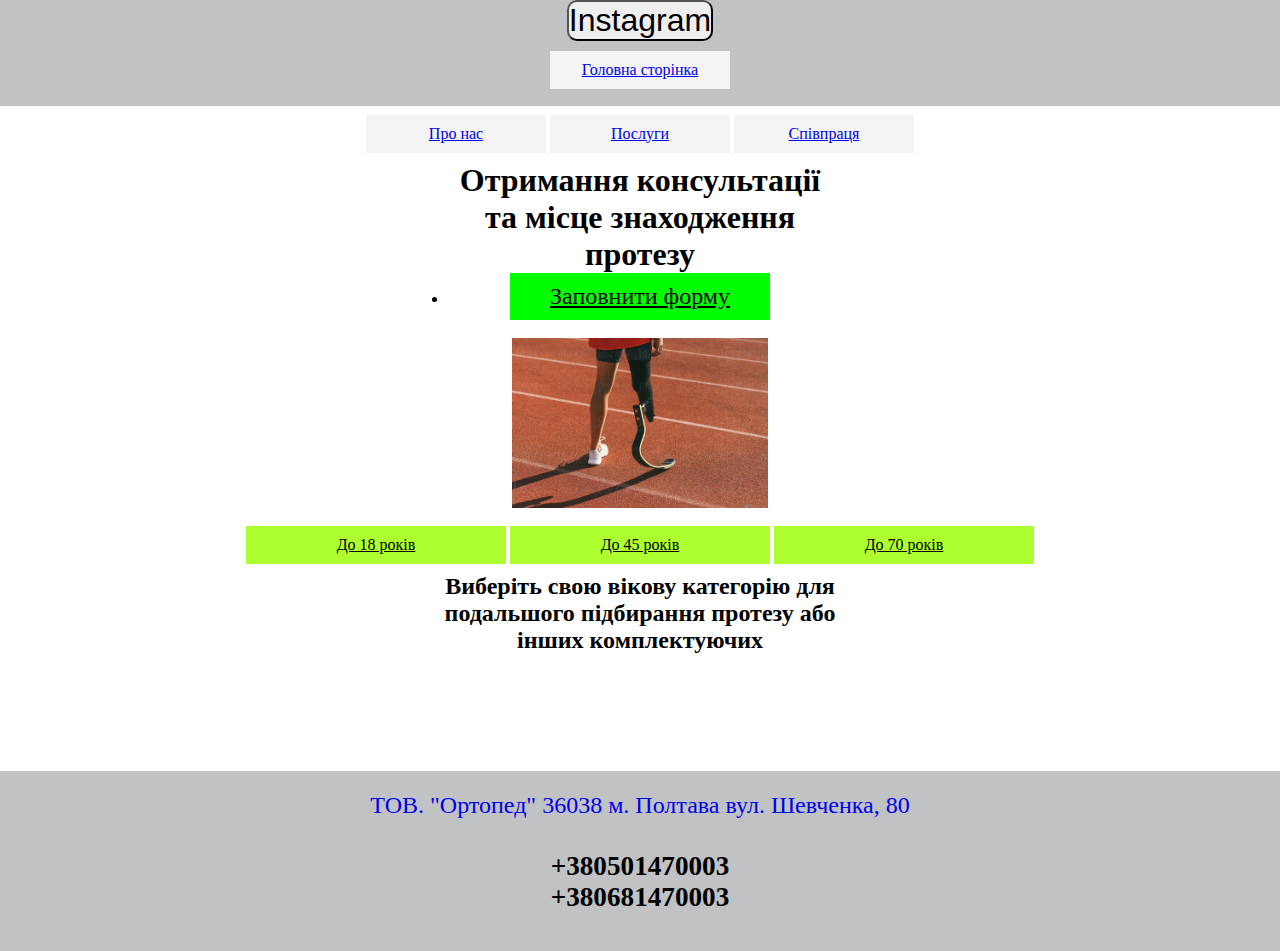
<file: index.html>
<!D0CTYPE html>
<html lang="en">

<head>
    <meta charset="UTF-8">
    <title>Протези</title>
    <link rel="stylesheet" type="text/css" href="style.css">
    <link rel="icon" href="iconka.ico" type="image/x-icon">
</head>

<body>


	


	<div class="main">


		<div class="logo-main1">


			
			<h1>  </h1>
			<form action="https://instagram.com/life.strenght?r=nametag" method="get" target="_blank">
					<button type="sumbit">Instagram</button>
			</form>
			<ul>
  	  			<li><a href = "index.html">Головна сторінка</a></li>
  	  			
  	  		</ul>


		</div>

		<div class = "text-main">
			<h1> </h1>
			<ul>
  	  			<li><a href = "pro_nas.html">Про нас</a></li>
  	  			<li><a href = "poslugi.html">Послуги</a></li>
  	  			<li><a href = "praci.html">Співпраця</a></li>
  	  		</ul>
		</div>

		<div class = "text-main2">
			<h1>Отримання консультації</h1>
			<h1>та місце знаходження протезу</h1>
			<ul>
  	  			<li><a href = "zap_form.html">Заповнити форму</a></li>
  	  		</ul>
		</div>
		<div class = "Photo1">
			<p><img src="1.jpg" alt="Письма мастера дзен"></p>
		</div>
		
		<div class = "Vibor">
			<ul>
  	  			<li><a href = "18r.html">До 18 років</a></li>
  	  			<li><a href = "45r.html">До 45 років</a></li>
  	  			<li><a href = "70r.html">До 70 років</a></li>
  	  		</ul>
			
		</div>
		<div class = "text3">
			<h1>Виберіть свою вікову категорію для подальшого підбирання протезу або інших комплектуючих</h1>
		</div>
		<div class = "niz">
			<ul>
  	  			<br><a href = "https://www.google.com/maps/place/ТОВ+«Ортопед»/@49.5888443,34.5357064,17z/data=!3m1!4b1!4m5!3m4!1s0x40d82f8036cd7c05:0x483ec2acd6bb4b8b!8m2!3d49.5888443!4d34.5379004" target="_blanc">ТОВ. "Ортопед" 36038 м. Полтава вул. Шевченка, 80</a>
  	  			<h1><br><br>  
					+380501470003<br> 
					+380681470003<br> 
				</h1>
  	  			
  	  		</ul>
		</div>
			


		

	</div>
	


</body>

</html>
</file>
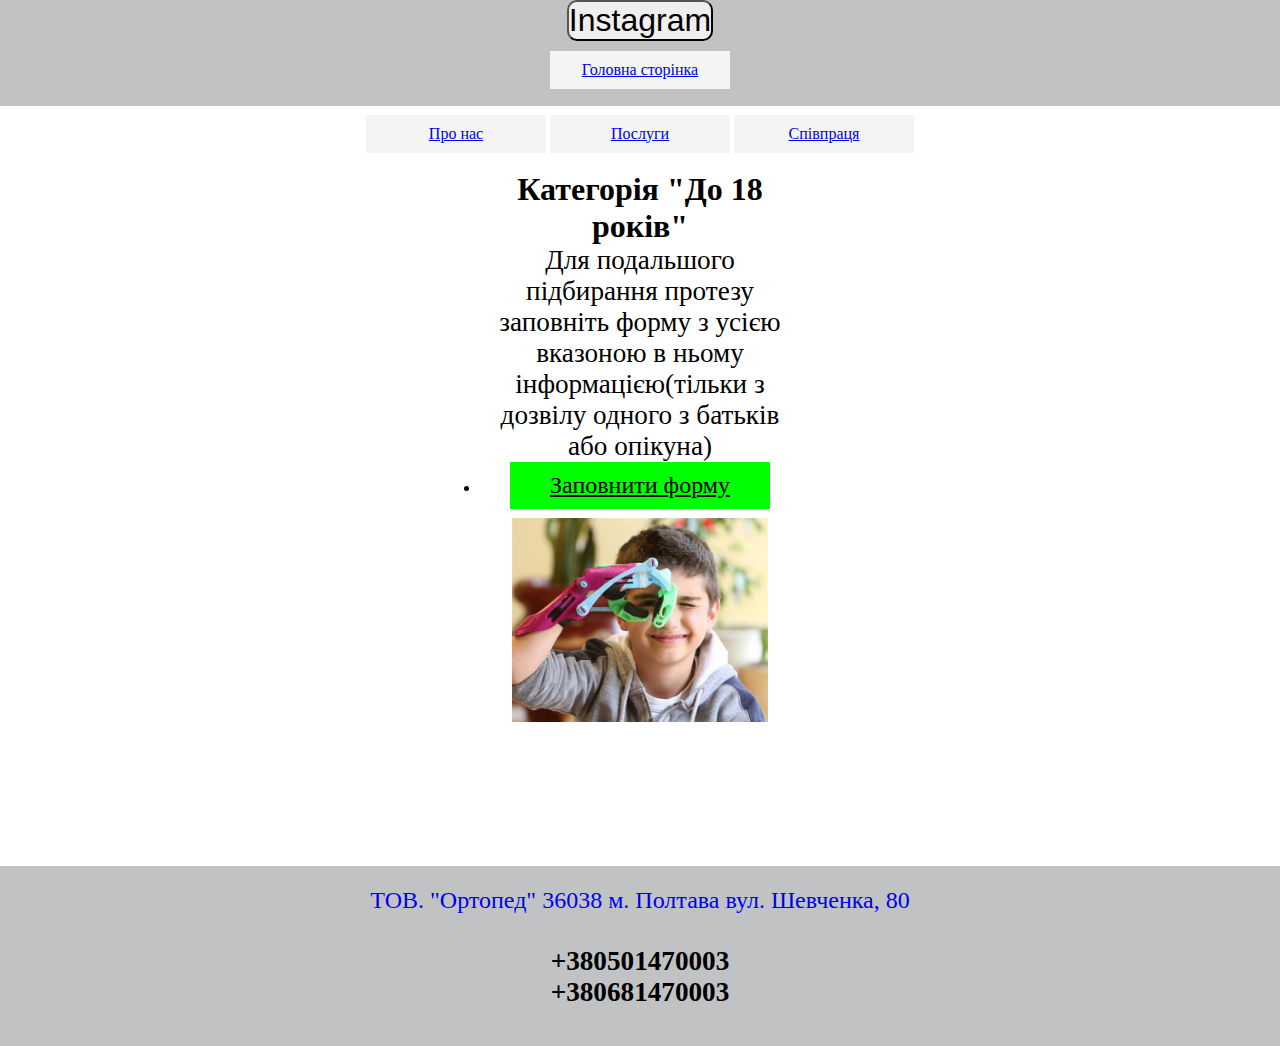
<file: 18r.html>
<!D0CTYPE html>
<html lang="en">

<head>
    <meta charset="UTF-8">
    <title>Протези</title>
    <link rel="stylesheet" type="text/css" href="18style.css">
    <link rel="icon" href="iconka.ico" type="image/x-icon">
</head>

<body>


	


	<div class="main">


		<div class="logo-main1">


			
			
			<form action="https://instagram.com/life.strenght?r=nametag" method="get" target="_blank">
					<button type="sumbit">Instagram</button>
			</form>
			<ul>
  	  			<li><a href = "index.html">Головна сторінка</a></li>
  	  			
  	  		</ul>


		</div>

		<div class = "text-main">
			<h1> </h1>
			<ul>
  	  			<li><a href = "pro_nas.html">Про нас</a></li>
  	  			<li><a href = "poslugi.html">Послуги</a></li>
  	  			<li><a href = "praci.html">Співпраця</a></li>
  	  		</ul>
		</div>

		<div class = "text-main2">
			<h1>Категорія "До 18 років"</h1>

			<h><br>Для подальшого підбирання протезу заповніть форму з усією вказоною в ньому інформацією(тільки з дозвілу одного з батьків або опікуна)</h>
			<ul>
  	  			<li><a href = "zap_form.html">Заповнити форму</a></li>
  	  		</ul>
			
			
		</div>

		<div class = "Photo1">


			<p><img src="3.jpg" alt="Письма мастера дзен"></p>
		</div>
		


		

		
		<div class = "niz">
			<ul>
  	  			<br><a href = "https://www.google.com/maps/place/ТОВ+«Ортопед»/@49.5888443,34.5357064,17z/data=!3m1!4b1!4m5!3m4!1s0x40d82f8036cd7c05:0x483ec2acd6bb4b8b!8m2!3d49.5888443!4d34.5379004" target="_blanc">ТОВ. "Ортопед" 36038 м. Полтава вул. Шевченка, 80</a>
  	  			<h1><br><br>  
					+380501470003<br> 
					+380681470003<br> 
				</h1>
  	  			
  	  		</ul>
		</div>
			


		

	</div>
	


</body>

</html>
</file>
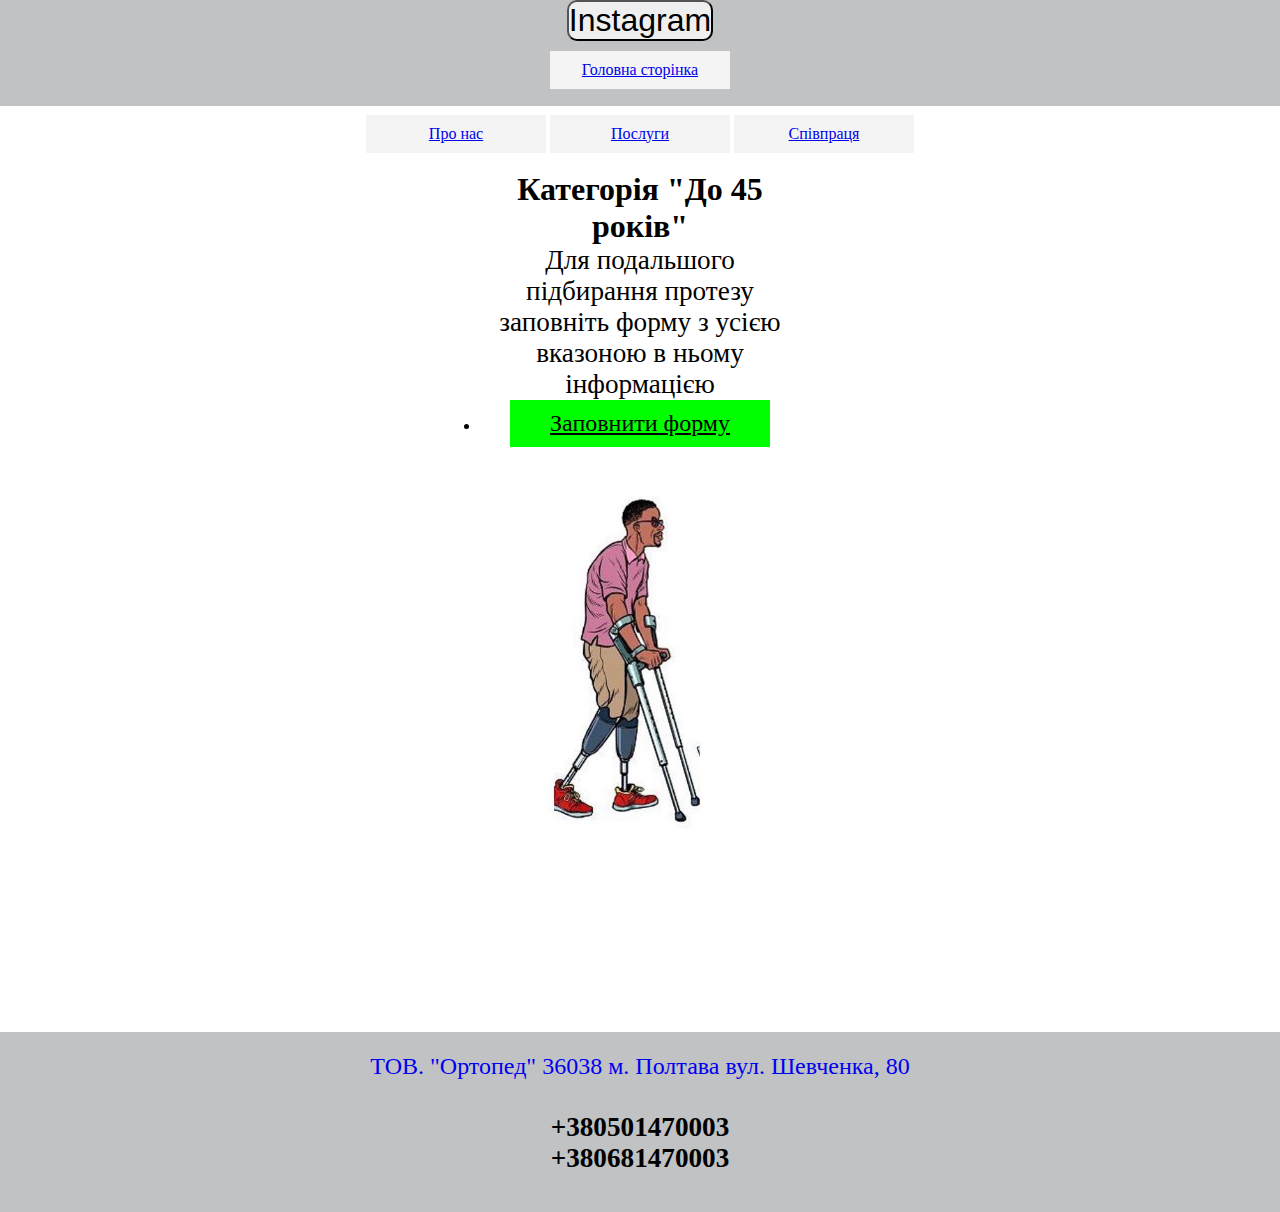
<file: 45r.html>
<!D0CTYPE html>
<html lang="en">

<head>
    <meta charset="UTF-8">
    <title>Протези</title>
    <link rel="stylesheet" type="text/css" href="45style.css">
    <link rel="icon" href="iconka.ico" type="image/x-icon">
</head>

<body>


	


	<div class="main">


		<div class="logo-main1">


			
			
			<form action="https://instagram.com/life.strenght?r=nametag" method="get" target="_blank">
					<button type="sumbit">Instagram</button>
			</form>
			<ul>
  	  			<li><a href = "index.html">Головна сторінка</a></li>
  	  			
  	  		</ul>


		</div>

		<div class = "text-main">
			<h1> </h1>
			<ul>
  	  			<li><a href = "pro_nas.html">Про нас</a></li>
  	  			<li><a href = "poslugi.html">Послуги</a></li>
  	  			<li><a href = "praci.html">Співпраця</a></li>
  	  		</ul>
		</div>

		<div class = "text-main2">
			<h1>Категорія "До 45 років"</h1>
			<h><br>Для подальшого підбирання протезу заповніть форму з усією вказоною в ньому інформацією</h>
			<ul>
  	  			<li><a href = "zap_form.html">Заповнити форму</a></li>
  	  		</ul>

			
			
			
		</div>

		<div class = "Photo1">


			<p><img src="chel.jpg" alt="Письма мастера дзен"></p>
			
		</div>
		
			


		

		
		<div class = "niz">
			<ul>
  	  			<br><a href = "https://www.google.com/maps/place/ТОВ+«Ортопед»/@49.5888443,34.5357064,17z/data=!3m1!4b1!4m5!3m4!1s0x40d82f8036cd7c05:0x483ec2acd6bb4b8b!8m2!3d49.5888443!4d34.5379004" target="_blanc">ТОВ. "Ортопед" 36038 м. Полтава вул. Шевченка, 80</a>
  	  			<h1><br><br>  
					+380501470003<br> 
					+380681470003<br> 
				</h1>
  	  			
  	  		</ul>
		</div>
			


		

	</div>
	


</body>

</html>
</file>
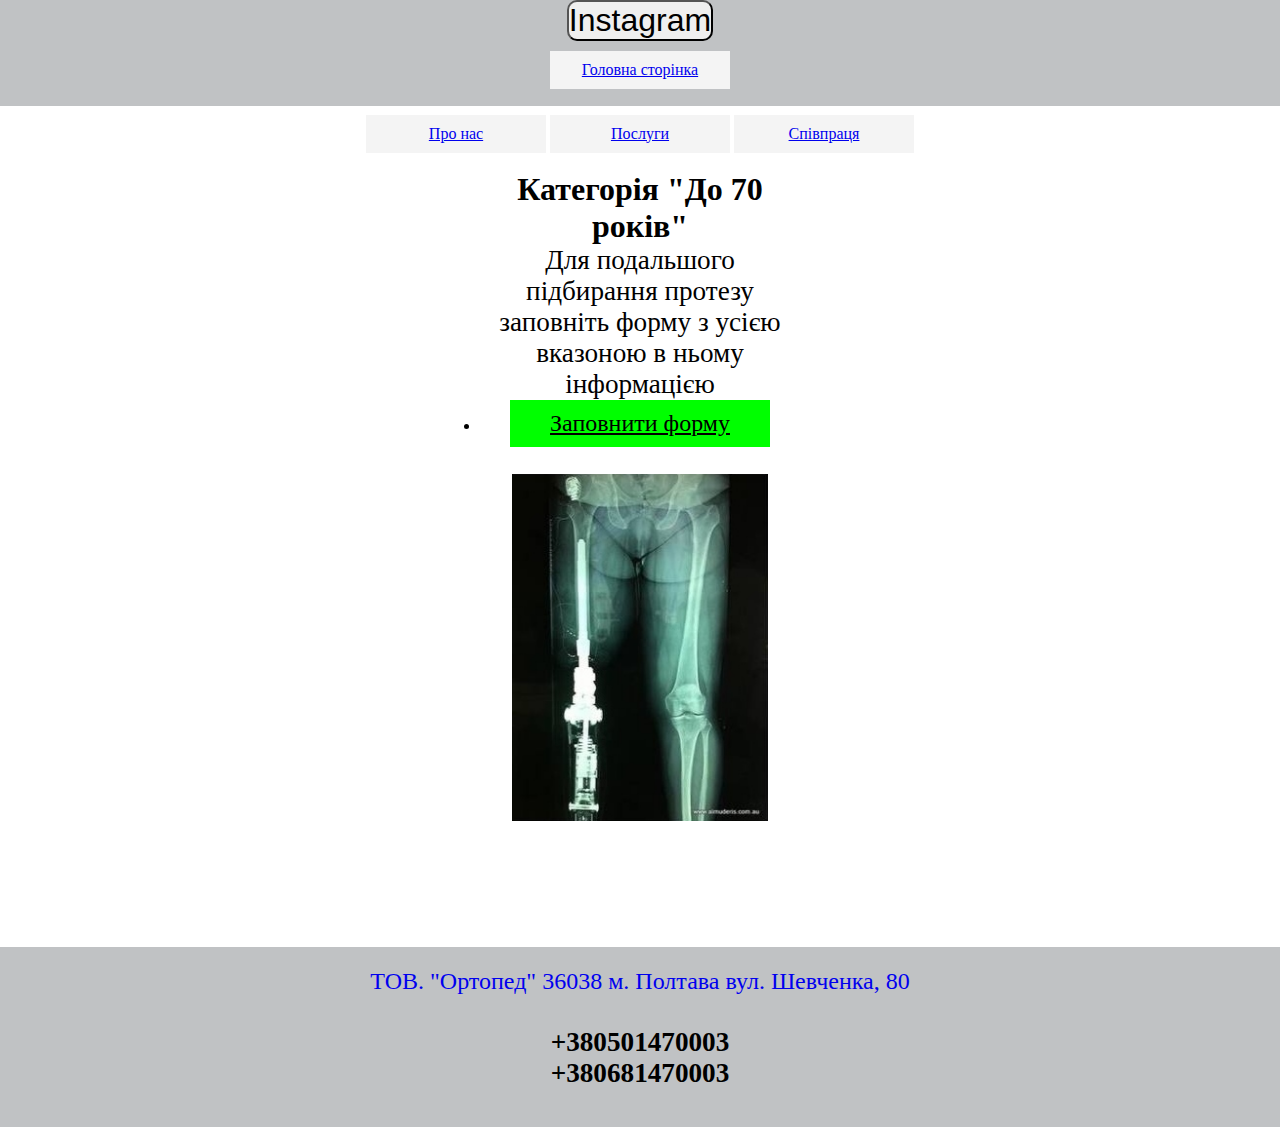
<file: 70r.html>
<!D0CTYPE html>
<html lang="en">

<head>
    <meta charset="UTF-8">
    <title>Протези</title>
    <link rel="stylesheet" type="text/css" href="70style.css">
    <link rel="icon" href="iconka.ico" type="image/x-icon">
</head>

<body>


	


	<div class="main">


		<div class="logo-main1">


			
			
			<form action="https://instagram.com/life.strenght?r=nametag" method="get" target="_blank">
					<button type="sumbit">Instagram</button>
			</form>
			<ul>
  	  			<li><a href = "index.html">Головна сторінка</a></li>
  	  			
  	  		</ul>


		</div>

		<div class = "text-main">
			<h1> </h1>
			<ul>
  	  			<li><a href = "pro_nas.html">Про нас</a></li>
  	  			<li><a href = "poslugi.html">Послуги</a></li>
  	  			<li><a href = "praci.html">Співпраця</a></li>
  	  		</ul>
		</div>

		<div class = "text-main2">
			<h1>Категорія "До 70 років"</h1>
			<h><br>Для подальшого підбирання протезу заповніть форму з усією вказоною в ньому інформацією</h>
			<ul>
  	  			<li><a href = "zap_form.html">Заповнити форму</a></li>
  	  		</ul>

			
			
			
		</div>

		<div class = "Photo1">


			<p><img src="skelet.jpg" alt="Письма мастера дзен"></p>
			
		</div>
		
			


		

		
		<div class = "niz">
			<ul>
  	  			<br><a href = "https://www.google.com/maps/place/ТОВ+«Ортопед»/@49.5888443,34.5357064,17z/data=!3m1!4b1!4m5!3m4!1s0x40d82f8036cd7c05:0x483ec2acd6bb4b8b!8m2!3d49.5888443!4d34.5379004" target="_blanc">ТОВ. "Ортопед" 36038 м. Полтава вул. Шевченка, 80</a>
  	  			<h1><br><br>  
					+380501470003<br> 
					+380681470003<br> 
				</h1>
  	  			
  	  		</ul>
		</div>
			


		

	</div>
	


</body>

</html>
</file>
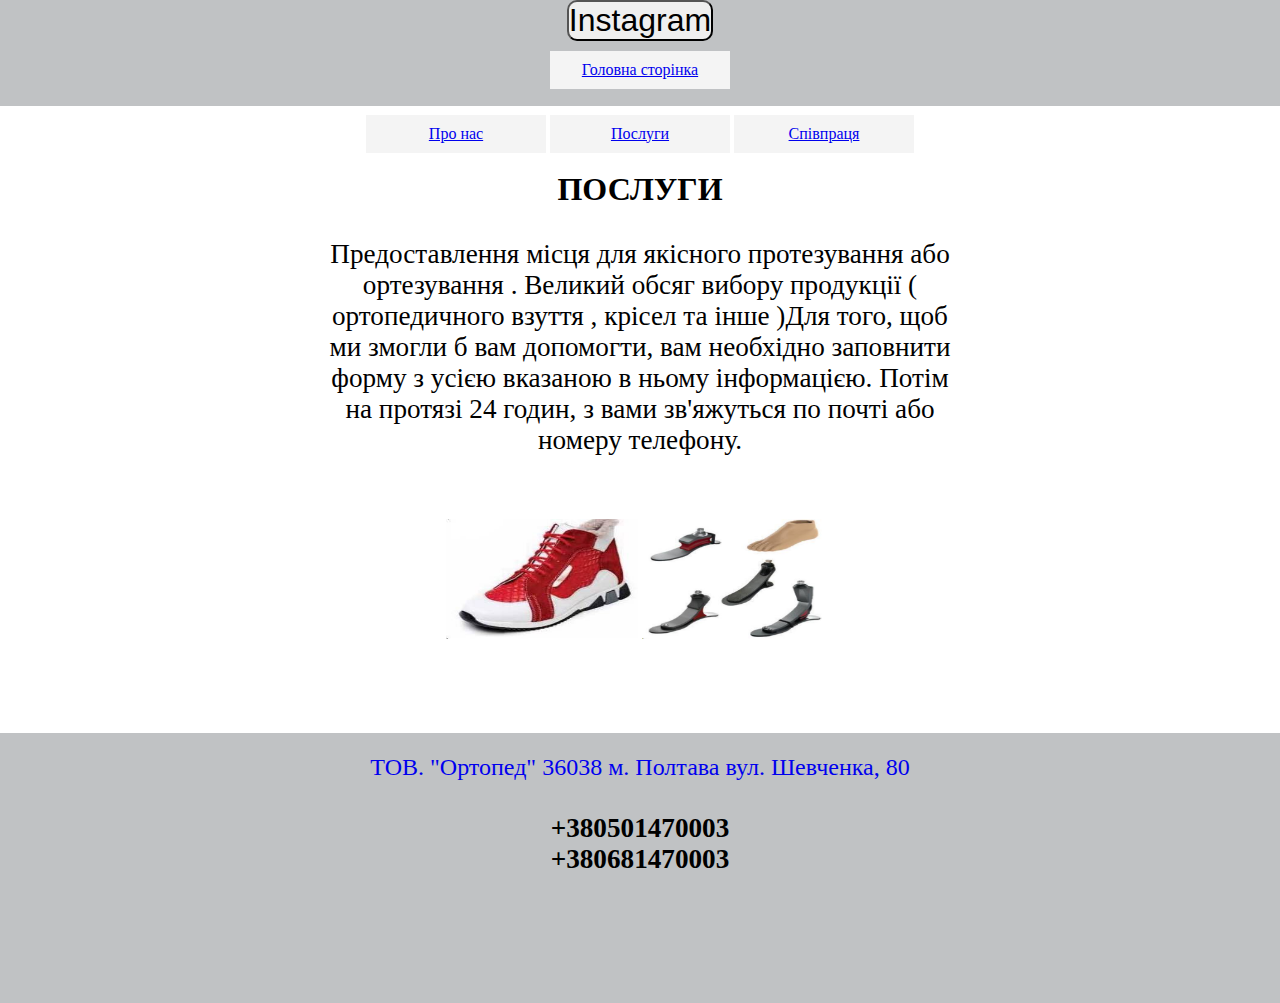
<file: poslugi.html>
<!D0CTYPE html>
<html lang="en">

<head>
    <meta charset="UTF-8">
    <title>Протези</title>
    <link rel="stylesheet" type="text/css" href="pos_lugi.css">
    <link rel="icon" href="iconka.ico" type="image/x-icon">
</head>

<body>


	


	<div class="main">


		<div class="logo-main1">


			
			
			<form action="https://instagram.com/life.strenght?r=nametag" method="get" target="_blank">
					<button type="sumbit">Instagram</button>
			</form>
			<ul>
  	  			<li><a href = "index.html">Головна сторінка</a></li>
  	  			
  	  		</ul>


		</div>

		<div class = "text-main">
			<h1> </h1>
			<ul>
  	  			<li><a href = "pro_nas.html">Про нас</a></li>
  	  			<li><a href = "poslugi.html">Послуги</a></li>
  	  			<li><a href = "praci.html">Співпраця</a></li>
  	  		</ul>
		</div>

		<div class = "text-main2">
			<h1>ПОСЛУГИ</h1>
			<h><br><br>
				Предоставлення місця для  якісного протезування або ортезування . Великий обсяг вибору продукції ( ортопедичного взуття , крісел та інше )Для того, щоб ми змогли б вам допомогти, вам необхідно заповнити форму з усією вказаною в ньому інформацією. Потім на протязі 24 годин, з вами зв'яжуться по почті або номеру телефону.
			</h>
			
		</div>
		<div class="Photo1">
			<p>
    			<img src="pos_lugi1.jpg" alt="Фотография 1" width="120" height="120">
    			<img src="pos_lugi2.jpg" alt="Фотография 2" width="120" height="120">
    			
    		
  			</p>
  		</div>
  		

		
		
			


		

		
		<div class = "niz">
			<ul>
  	  			<br><a href = "https://www.google.com/maps/place/ТОВ+«Ортопед»/@49.5888443,34.5357064,17z/data=!3m1!4b1!4m5!3m4!1s0x40d82f8036cd7c05:0x483ec2acd6bb4b8b!8m2!3d49.5888443!4d34.5379004" target="_blanc">ТОВ. "Ортопед" 36038 м. Полтава вул. Шевченка, 80</a>
  	  			<h1><br><br>  
					+380501470003<br> 
					+380681470003<br> 
				</h1>
  	  			
  	  		</ul>
		</div>
			


		

	</div>
	


</body>

</html>
</file>
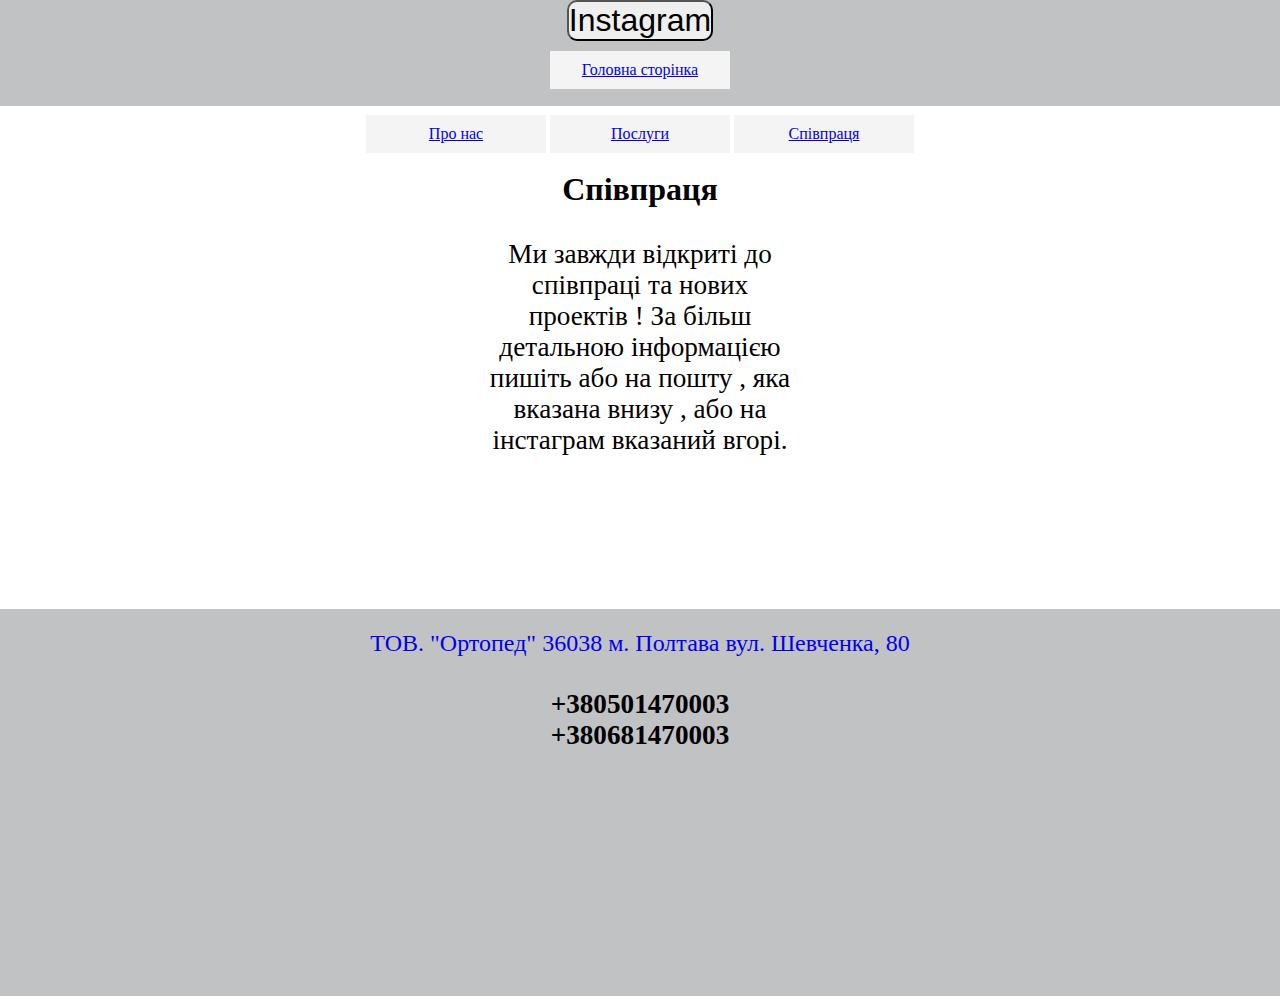
<file: praci.html>
<!D0CTYPE html>
<html lang="en">

<head>
    <meta charset="UTF-8">
    <title>Протези</title>
    <link rel="stylesheet" type="text/css" href="praci1.css">
    <link rel="icon" href="iconka.ico" type="image/x-icon">
</head>

<body>


	


	<div class="main">


		<div class="logo-main1">


			
			
			<form action="https://instagram.com/life.strenght?r=nametag" method="get" target="_blank">
					<button type="sumbit">Instagram</button>
			</form>
			<ul>
  	  			<li><a href = "index.html">Головна сторінка</a></li>
  	  			
  	  		</ul>


		</div>

		<div class = "text-main">
			<h1> </h1>
			<ul>
  	  			<li><a href = "pro_nas.html">Про нас</a></li>
  	  			<li><a href = "poslugi.html">Послуги</a></li>
  	  			<li><a href = "praci.html">Співпраця</a></li>
  	  		</ul>
		</div>

		<div class = "text-main2">
			<h1>Співпраця</h1>

			<h><br><br>Ми завжди  відкриті до співпраці та нових проектів ! За більш детальною інформацією пишіть або на пошту , яка вказана внизу , або на інстаграм вказаний вгорі.</h>
			
			
			
		</div>

		
		


		

		
		<div class = "niz">
			<ul>
  	  			<br><a href = "https://www.google.com/maps/place/ТОВ+«Ортопед»/@49.5888443,34.5357064,17z/data=!3m1!4b1!4m5!3m4!1s0x40d82f8036cd7c05:0x483ec2acd6bb4b8b!8m2!3d49.5888443!4d34.5379004" target="_blanc">ТОВ. "Ортопед" 36038 м. Полтава вул. Шевченка, 80</a>
  	  			<h1><br><br>  
					+380501470003<br> 
					+380681470003<br> 
				</h1>
  	  			
  	  		</ul>
		</div>
			


		

	</div>
	


</body>

</html>
</file>
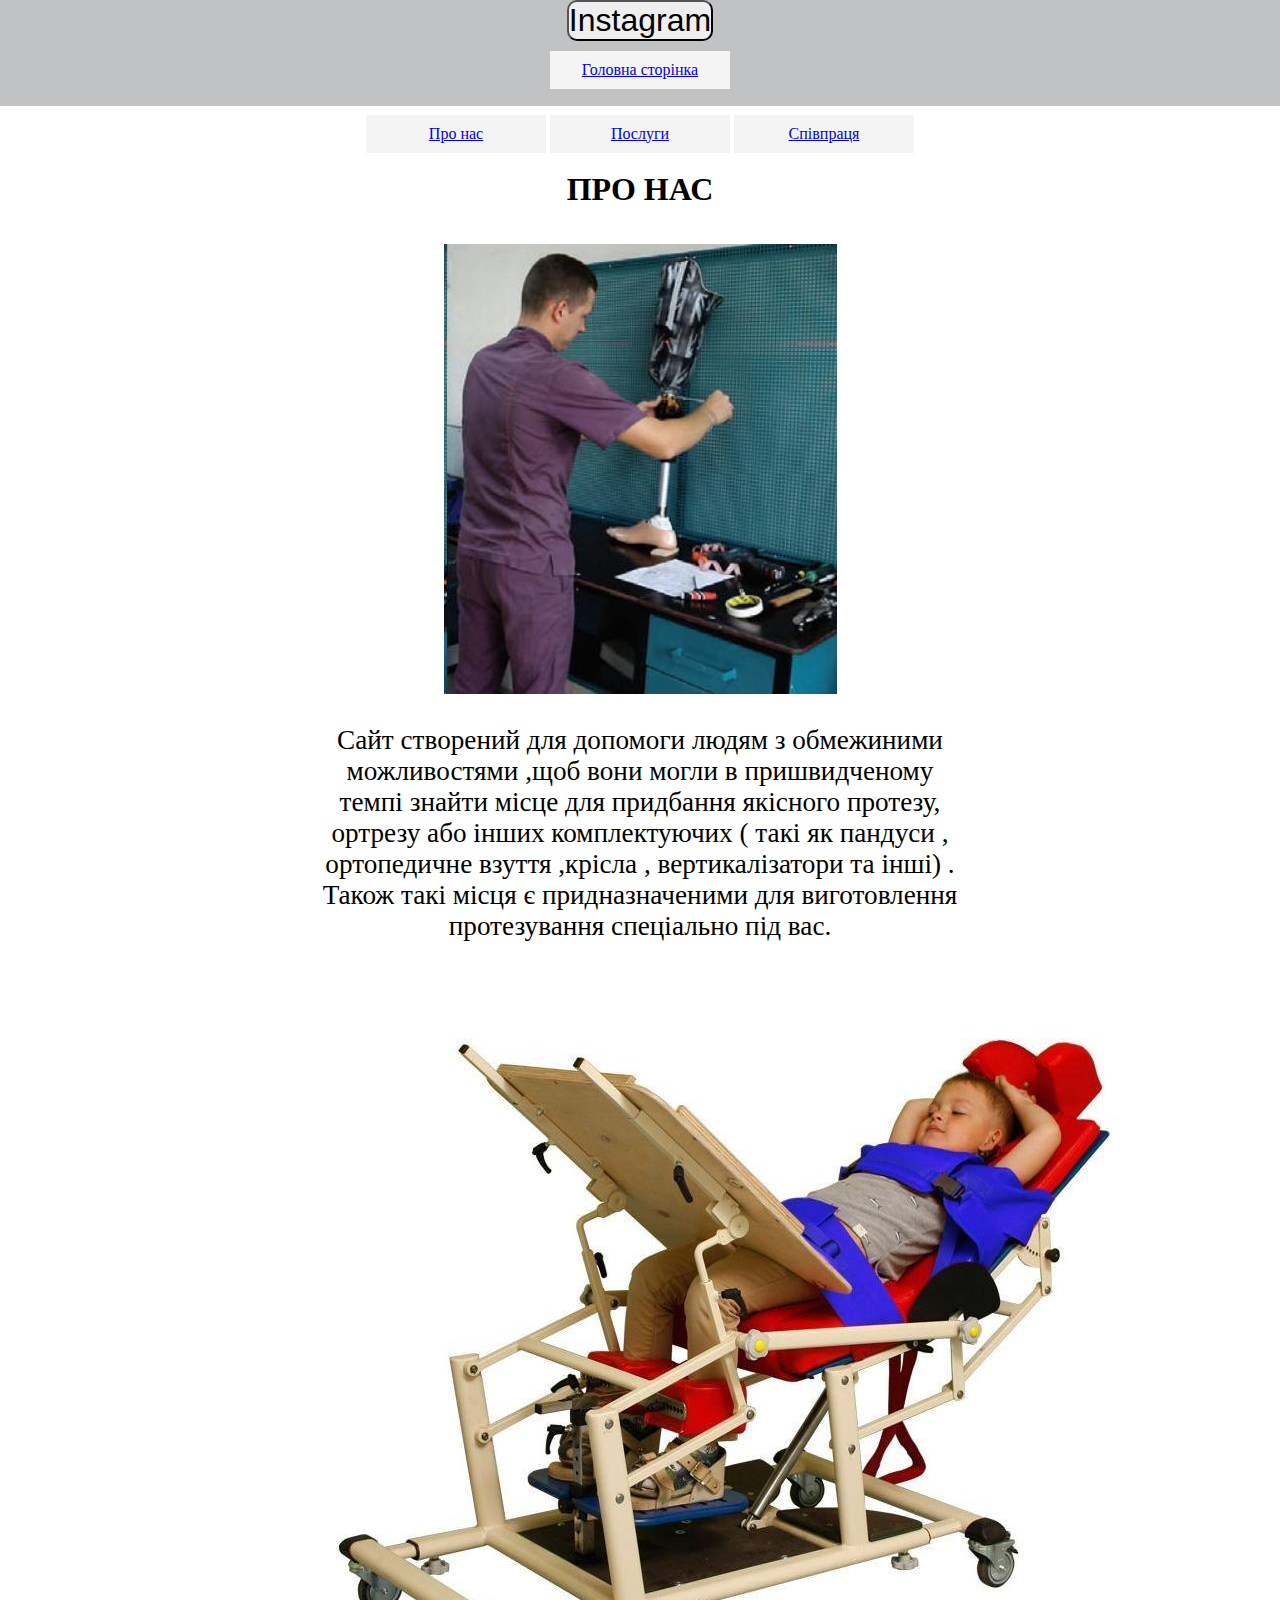
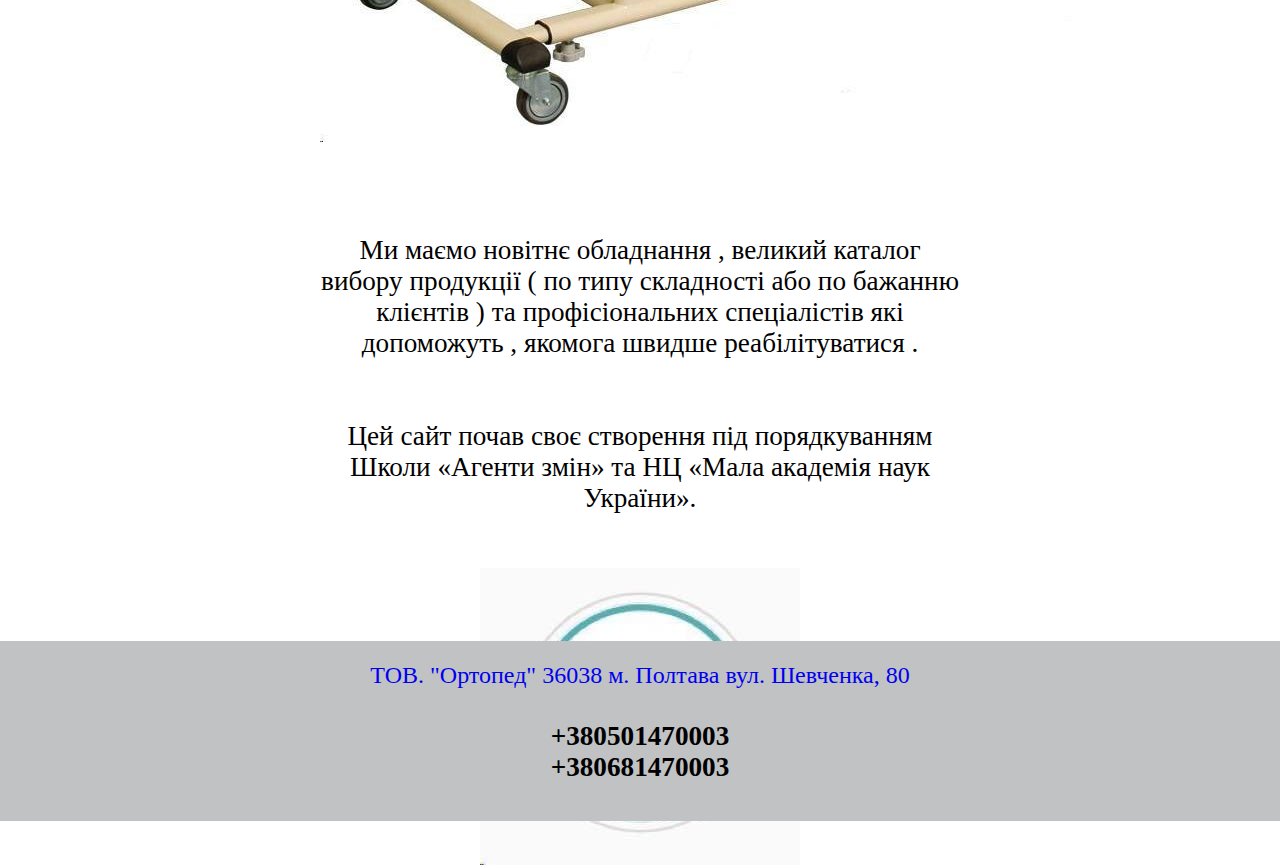
<file: pro_nas.html>
<!D0CTYPE html>
<html lang="en">

<head>
    <meta charset="UTF-8">
    <title>Протези</title>
    <link rel="stylesheet" type="text/css" href="pronas.css">
    <link rel="icon" href="iconka.ico" type="image/x-icon">
</head>

<body>


	


	<div class="main">


		<div class="logo-main1">


			
			
			<form action="https://instagram.com/life.strenght?r=nametag" method="get" target="_blank">
					<button type="sumbit">Instagram</button>
			</form>
			<ul>
  	  			<li><a href = "index.html">Головна сторінка</a></li>
  	  			
  	  		</ul>


		</div>

		<div class = "text-main">
			<h1> </h1>
			<ul>
  	  			<li><a href = "pro_nas.html">Про нас</a></li>
  	  			<li><a href = "poslugi.html">Послуги</a></li>
  	  			<li><a href = "praci.html">Співпраця</a></li>
  	  		</ul>
		</div>

		<div class = "text-main2-0">
			<h1>ПРО НАС</h1>
			<p><br><br><img src="pro_nas1.jpg" alt="Письма мастера дзен"></p>
		
			<h><br>
				Сайт створений для допомоги людям з обмежиними можливостями ,щоб вони могли  в пришвидченому темпі знайти місце для придбання якісного протезу, ортрезу або інших комплектуючих ( такі як пандуси , ортопедичне взуття ,крісла , вертикалізатори та інші)  . Також такі місця є придназначеними для виготовлення протезування спеціально під вас. </h>
			<p><img src="pro_nas2.jpg" alt="Письма мастера дзен"></p>
		
			<h><br>
				<br>
				<br>
				Ми маємо новітнє обладнання , великий каталог вибору продукції ( по типу складності або по бажанню клієнтів ) та профісіональних спеціалістів  які допоможуть , якомога швидше реабілітуватися . </h>
			
		
		
			<h><br>
				<br>
				<br>

				Цей сайт почав своє створення під порядкуванням Школи «Агенти змін» та НЦ «Мала академія наук України».</h>
			<p><br><br><br><img src="pro_nas3.jpg" alt="Письма мастера дзен"></p>
		</div>
	
		</div>

		
		
			


		

		
		<div class = "niz">
			<ul>
  	  			<br><a href = "https://www.google.com/maps/place/ТОВ+«Ортопед»/@49.5888443,34.5357064,17z/data=!3m1!4b1!4m5!3m4!1s0x40d82f8036cd7c05:0x483ec2acd6bb4b8b!8m2!3d49.5888443!4d34.5379004" target="_blanc">ТОВ. "Ортопед" 36038 м. Полтава вул. Шевченка, 80</a>
  	  			<h1><br><br>  
					+380501470003<br> 
					+380681470003<br> 
				</h1>
  	  			
  	  		</ul>
		</div>
			


		

	</div>
	


</body>

</html>
</file>
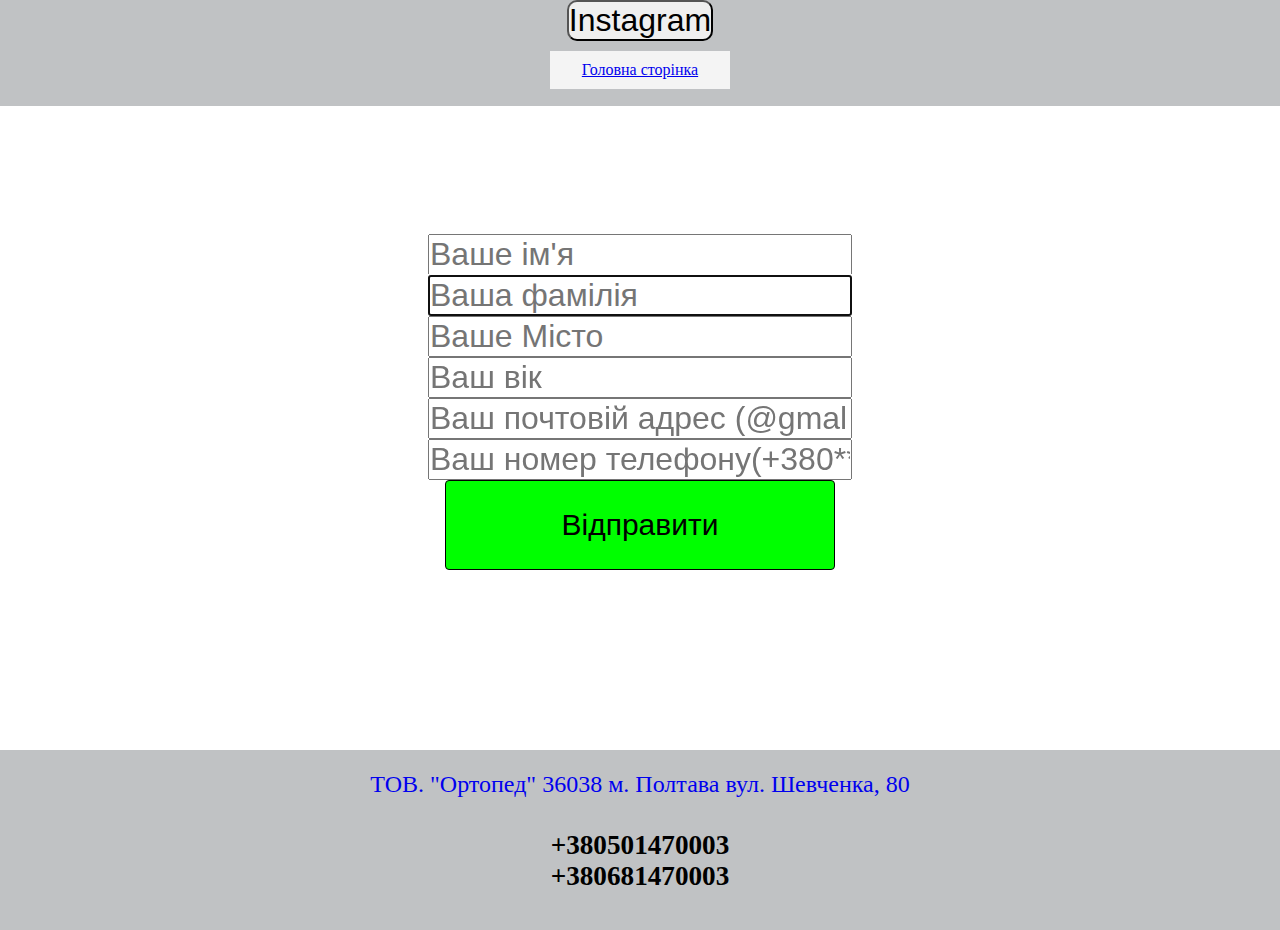
<file: zap_form.html>
<!DOCTYPE html>
<html lang="en">
<head>
	<meta charset="UTF-8">
	<title>Протези</title>
	<link rel="stylesheet" type="text/css" href="zapstyle.css">
    <link rel="icon" href="iconka.ico" type="image/x-icon">
</head>
<body>
	<div class = "main">
		<div class="logo-main1">


			
			
			<form action="https://instagram.com/life.strenght?r=nametag" method="get" target="_blank">
					<button type="sumbit">Instagram</button>
			</form>
			<ul>
  	  			<li><a href = "index.html">Головна сторінка</a></li>
  	  			
  	  		</ul>


		</div>
		<div class = "form">

			<form>

				<!-- Hidden Required Fields -->
				<input type="hidden" name="project_name" value="Site Name">
				<input type="hidden" name="admin_email" value="proteziotpravka@gmail.com">
				<input type="hidden" name="form_subject" value="Form Subject">
				<!-- END Hidden Required Fields -->

				<input type="text" name="Ім'я" placeholder="Ваше ім'я" required><br>
				<input name="Фамілія" type="text" placeholder="Ваша фамілія" required autofocus><br>
				<input name="Город" type="text" placeholder="Ваше Місто" required autofocus><br>
				<input name="Вік" type="text" placeholder="Ваш вік" required autofocus><br>
				<input type="text" name="E-mail" placeholder="Ваш почтовій адрес (@gmal.com)" required><br>
				<input type="text" name="Телефон" placeholder="Ваш номер телефону(+380*********)" required><br>
				<button>Відправити</button>

			</form>
			
			<script src="https://code.jquery.com/jquery-1.11.3.min.js"></script>
			<script src="script.js"></script>
		</div>
		<div class = "niz">
			<ul>
  	  			<br><a href = "https://www.google.com/maps/place/ТОВ+«Ортопед»/@49.5888443,34.5357064,17z/data=!3m1!4b1!4m5!3m4!1s0x40d82f8036cd7c05:0x483ec2acd6bb4b8b!8m2!3d49.5888443!4d34.5379004" target="_blanc">ТОВ. "Ортопед" 36038 м. Полтава вул. Шевченка, 80</a>
  	  			<h1><br><br>  
					+380501470003<br> 
					+380681470003<br> 
				</h1>
  	  			
  	  		</ul>
		</div>
	</div>

</body>
</html>
</file>
<file: style.css>
*{
	max-width: 2000px;
	margin: 0 auto;
	
	padding: 0;
	top: 0;
	left: 0;
}
.main{
	max-width: 2000px;
	margin: 0 auto;
	text-align: center;
	width: 100%;
	height: 100vh;
	background-color: #FFFFFF; 
}
.zal_logo{
	border:10px;
	position: relative;

	
	max-width: 100%;
	max-height: 100%;
	margin: 0 auto;
	text-align: center;
	width: 100%;
	height: 12vh;
	background-color: #C0C2C4; 
}


 


.logo-main1{
	display: inline;
	
	position: relative;
	

	top:-0%;
	padding-bottom: 2%;

	
	
	text-align: center;
}
.logo-main1 h1{
	

	
	
	font-size: 2rem;
	text-align: center;
}


.logo-main1{
	background-color: #C0C2C4;
	
	position: relative;
	display: block;
	border:10px;
	height: 5em;

	

	
	text-align: center;

}
.logo-main1 form{
	text-align: center;
	
	
}
.logo-main1 button{
	
	font-size: 2rem;
	border-radius: 10px;
}



.logo-main1 ul{
	margin:10px;
}
.logo-main1 li{
	
	display: inline;

}
.logo-main1 a{
	

	display: inline-block;
	width: 10em;
	padding: 10px;
	background-color: #f4f4f4;
	border: 5px;
	text-align: center;
	
}









.text-main{
	position: relative;
	border:10px;
	
	top:1%;

	left:0%;

}
.text-main li{
	display: inline;

}
.text-main a{
	

	display: inline-block;
	width: 10em;
	padding: 10px;
	background-color: #f4f4f4;
	border: 5px;
	text-align: center;
	
}
.Photo1 {




	position: relative;
	text-align: center;
	top:4%;
	border:10px;
	
	

}
.Photo1 img{
	
	min-width: 15%;
	max-width: 20%; 

	

}



.text-main2 h1{
	display: inline;
	
}


.text-main2{
	border:10px;
	
	
	position: relative;
	margin: 0 auto;
	

	top:2%;

	

	display: inline-block;
	width: 24em;
	


	border: : 1px dashed #333;
	text-align: center;

}


.text-main2 a{

	display: inline-block;
	width: 10em;
	
	padding: 10px;
	font-size: 1.5em;
	background-color: #00ff00;

	color: #000000;
	border: 5px;

	
}



.Vibor {
	border:10px;
	position: relative;
	text-align: center;


	
	

	top:6%;

}
.Vibor li{
	display: inline;

}
.Vibor a{
	position: relative;

	

	display: inline-block;
	width: 15em;
	padding: 10px;
	background-color: #ADFF2F;
	color: #000000;
	border: 5px 
	text-align: center;
}
.text3{
	border:10px;
	position: relative;
	top: 7%;
	
	width: 35%;
}
.text3 h1{
	font-size: 1.5em;
	text-align: center;
}




.niz{
	border:10px;
	max-width: 2000px;
	margin: 0 auto;
	position: relative;
	top: 20%;
	width: 100%;
	height: 20vh;
	background-color: #C0C2C4; 
}
.niz h1{
	display: inline;	
}
.niz h1{
	font-size: 1.7em;
	text-align: center;

}
.niz a{
	font-size: 1.5em;
	text-decoration: none

}
/*--------------------------------------------------------------------
*/
</file>
<file: 18style.css>
*{
	max-width: 2000px;
	margin: 0 auto;
	
	padding: 0;
	top: 0;
	left: 0;
}
.main{
	max-width: 2000px;
	margin: 0 auto;
	text-align: center;
	width: 100%;
	height: 100vh;
	background-color: #FFFFFF; 
}
.zal_logo{

	border:10px;
	position: relative;

	
	max-width: 100%;
	max-height: 100%;
	margin: 0 auto;
	text-align: center;
	width: 100%;
	height: 12vh;
	background-color: #C0C2C4; 
}


 


.logo-main1{
	display: inline;
	
	position: relative;
	

	top:-0%;
	padding-bottom: 2%;

	
	
	text-align: center;
}
.logo-main1 h1{
	

	
	
	font-size: 2rem;
	text-align: center;
}


.logo-main1{
	background-color: #C0C2C4;
	
	position: relative;
	display: block;
	border:10px;
	height: 5em;

	

	
	text-align: center;

}
.logo-main1 form{
	text-align: center;
	
	
}
.logo-main1 button{
	
	font-size: 2rem;
	border-radius: 10px;
}



.logo-main1 ul{
	margin:10px;
}
.logo-main1 li{
	
	display: inline;

}
.logo-main1 a{
	

	display: inline-block;
	width: 10em;
	padding: 10px;
	background-color: #f4f4f4;
	border: 5px;
	text-align: center;
	
}


.text-main{
	position: relative;
	border:10px;
	
	top:1%;

	left:0%;

}
.text-main li{
	display: inline;
}
.text-main a{
	

	display: inline-block;
	width: 10em;
	padding: 10px;
	background-color: #f4f4f4;
	border: 5px;
	text-align: center;
}

.Photo1 {
	z-index: 1;

	 
	border:10px;





	position: relative;
	text-align: center;
	
	top:4%;
	
	
	

}
.Photo1 img{
	
	min-width: 15%;
	max-width: 20%; 

	

}



.text-main2 h1{
	display: inline;
	
}


.text-main2{
	border:10px;
	
	
	position: relative;
	margin: 0 auto;
	top:3%;
	

	

	

	display: inline-block;
	max-width: 25%;
	


	border: : 1px dashed #333;
	text-align: center;

}
.text-main2 h{
	font-size: 1.7em;
}

.text-main2 a{

	display: inline-block;
	width: 10em;
	
	padding: 10px;
	font-size: 1.5em;
	background-color: #00ff00;

	color: #000000;
	border: 5px;

	
}







.niz{
	border:10px;
	max-width: 2000px;
	margin: 0 auto;
	position: relative;
	top: 20%;
	width: 100%;
	height: 20vh;
	background-color: #C0C2C4; 
}
.niz h1{
	display: inline;	
}
.niz h1{
	font-size: 1.7em;
	text-align: center;

}
.niz a{
	font-size: 1.5em;
	text-decoration: none

}
/*--------------------------------------------------------------------
*/
</file>
<file: 45style.css>
*{
	max-width: 2000px;
	margin: 0 auto;
	
	padding: 0;
	top: 0;
	left: 0;
}
.main{
	max-width: 2000px;
	margin: 0 auto;
	text-align: center;
	width: 100%;
	height: 100vh;
	background-color: #FFFFFF; 
}
.zal_logo{

	border:10px;
	position: relative;

	
	max-width: 100%;
	max-height: 100%;
	margin: 0 auto;
	text-align: center;
	width: 100%;
	height: 12vh;
	background-color: #C0C2C4; 
}


 


.logo-main1{
	display: inline;
	
	position: relative;
	

	top:-0%;
	padding-bottom: 2%;

	
	
	text-align: center;
}
.logo-main1 h1{
	

	
	
	font-size: 2rem;
	text-align: center;
}


.logo-main1{
	background-color: #C0C2C4;
	
	position: relative;
	display: block;
	border:10px;
	height: 5em;

	

	
	text-align: center;

}
.logo-main1 form{
	text-align: center;
	
	
}
.logo-main1 button{
	
	font-size: 2rem;
	border-radius: 10px;
}



.logo-main1 ul{
	margin:10px;
}
.logo-main1 li{
	
	display: inline;

}
.logo-main1 a{
	

	display: inline-block;
	width: 10em;
	padding: 10px;
	background-color: #f4f4f4;
	border: 5px;
	text-align: center;
	
}


.text-main{
	position: relative;
	border:10px;
	
	top:1%;

	left:0%;

}
.text-main li{
	display: inline;
}
.text-main a{
	

	display: inline-block;
	width: 10em;
	padding: 10px;
	background-color: #f4f4f4;
	border: 5px;
	text-align: center;
}

.Photo1 {
	z-index: 1;

	 
	border:10px;





	position: relative;
	text-align: center;
	
	top:4%;
	
	
	

}
.Photo1 img{
	
	min-width: 15%;
	max-width: 20%; 

	

}



.text-main2 h1{
	display: inline;
	
}


.text-main2{
	border:10px;
	
	
	position: relative;
	margin: 0 auto;
	top:3%;
	

	

	

	display: inline-block;
	max-width: 25%;
	


	border: : 1px dashed #333;
	text-align: center;

}
.text-main2 h{
	font-size: 1.7em;
}

.text-main2 a{

	display: inline-block;
	width: 10em;
	
	padding: 10px;
	font-size: 1.5em;
	background-color: #00ff00;

	color: #000000;
	border: 5px;

	
}






.niz{
	border:10px;
	max-width: 2000px;
	margin: 0 auto;
	position: relative;
	top: 20%;
	width: 100%;
	height: 20vh;
	background-color: #C0C2C4; 
}
.niz h1{
	display: inline;	
}
.niz h1{
	font-size: 1.7em;
	text-align: center;

}
.niz a{
	font-size: 1.5em;
	text-decoration: none

}
/*--------------------------------------------------------------------
*/
</file>
<file: 70style.css>
*{
	max-width: 2000px;
	margin: 0 auto;
	
	padding: 0;
	top: 0;
	left: 0;
}
.main{
	max-width: 2000px;
	margin: 0 auto;
	text-align: center;
	width: 100%;
	height: 100vh;
	background-color: #FFFFFF; 
}
.zal_logo{

	border:10px;
	position: relative;

	
	max-width: 100%;
	max-height: 100%;
	margin: 0 auto;
	text-align: center;
	width: 100%;
	height: 12vh;
	background-color: #C0C2C4; 
}


 


.logo-main1{
	display: inline;
	
	position: relative;
	

	top:-0%;
	padding-bottom: 2%;

	
	
	text-align: center;
}
.logo-main1 h1{
	

	
	
	font-size: 2rem;
	text-align: center;
}


.logo-main1{
	background-color: #C0C2C4;
	
	position: relative;
	display: block;
	border:10px;
	height: 5em;

	

	
	text-align: center;

}
.logo-main1 form{
	text-align: center;
	
	
}
.logo-main1 button{
	
	font-size: 2rem;
	border-radius: 10px;
}



.logo-main1 ul{
	margin:10px;
}
.logo-main1 li{
	
	display: inline;

}
.logo-main1 a{
	

	display: inline-block;
	width: 10em;
	padding: 10px;
	background-color: #f4f4f4;
	border: 5px;
	text-align: center;
	
}


.text-main{
	position: relative;
	border:10px;
	
	top:1%;

	left:0%;

}
.text-main li{
	display: inline;
}
.text-main a{
	

	display: inline-block;
	width: 10em;
	padding: 10px;
	background-color: #f4f4f4;
	border: 5px;
	text-align: center;
}

.Photo1 {
	z-index: 1;

	 
	border:10px;





	position: relative;
	text-align: center;
	
	top:6%;
	
	
	

}
.Photo1 img{
	
	min-width: 15%;
	max-width: 20%; 

	

}



.text-main2 h1{
	display: inline;
	
}


.text-main2{
	border:10px;
	
	
	position: relative;
	margin: 0 auto;
	top:3%;
	

	

	

	display: inline-block;
	max-width: 25%;
	


	border: : 1px dashed #333;
	text-align: center;

}
.text-main2 h{
	font-size: 1.7em;
}

.text-main2 a{

	display: inline-block;
	width: 10em;
	
	padding: 10px;
	font-size: 1.5em;
	background-color: #00ff00;

	color: #000000;
	border: 5px;

	
}






.niz{
	border:10px;
	max-width: 2000px;
	margin: 0 auto;
	position: relative;
	top: 20%;
	width: 100%;
	height: 20vh;
	background-color: #C0C2C4; 
}
.niz h1{
	display: inline;	
}
.niz h1{
	font-size: 1.7em;
	text-align: center;

}
.niz a{
	font-size: 1.5em;
	text-decoration: none

}
/*--------------------------------------------------------------------
*/
</file>
<file: pos_lugi.css>
*{
	max-width: 2000px;
	margin: 0 auto;
	
	padding: 0;
	top: 0;
	left: 0;
}
.main{
	max-width: 2000px;
	margin: 0 auto;
	text-align: center;
	width: 100%;
	height: 100vh;
	background-color: #FFFFFF; 
}
.zal_logo{

	border:10px;
	position: relative;

	
	max-width: 100%;
	max-height: 100%;
	margin: 0 auto;
	text-align: center;
	width: 100%;
	height: 12vh;
	background-color: #C0C2C4; 
}


 


.logo-main1{
	display: inline;
	
	position: relative;
	

	top:-0%;
	padding-bottom: 2%;

	
	
	text-align: center;
}
.logo-main1 h1{
	

	
	
	font-size: 2rem;
	text-align: center;
}


.logo-main1{
	background-color: #C0C2C4;
	
	position: relative;
	display: block;
	border:10px;
	height: 5em;

	

	
	text-align: center;

}
.logo-main1 form{
	text-align: center;
	
	
}
.logo-main1 button{
	
	font-size: 2rem;
	border-radius: 10px;
}



.logo-main1 ul{
	margin:10px;
}
.logo-main1 li{
	
	display: inline;

}
.logo-main1 a{
	

	display: inline-block;
	width: 10em;
	padding: 10px;
	background-color: #f4f4f4;
	border: 5px;
	text-align: center;
	
}


.text-main{
	position: relative;
	border:10px;
	
	top:1%;

	left:0%;

}
.text-main li{
	display: inline;
}
.text-main a{
	

	display: inline-block;
	width: 10em;
	padding: 10px;
	background-color: #f4f4f4;
	border: 5px;
	text-align: center;
}

.Photo1 {
	z-index: 1;

	 
	border:10px;





	position: relative;
	text-align: center;
	
	top:6%;
	
	
	

}
.Photo1 img{
	
	min-width: 15%;
	max-width: 20%; 

	

}



.text-main2 h1{
	display: inline;
	
}


.text-main2{
	border:10px;
	
	
	position: relative;
	margin: 0 auto;
	top:3%;
	

	

	

	display: inline-block;
	max-width: 50%;
	


	border: : 1px dashed #333;
	text-align: center;

}
.text-main2 h{
	font-size: 1.7em;
}

.text-main2 a{

	display: inline-block;
	width: 10em;
	
	padding: 10px;
	font-size: 1.5em;
	background-color: #00ff00;

	color: #000000;
	border: 5px;

	
}





.Photo1 {
	z-index: 1;
	 
	border:10px;

	position: relative;
	text-align: center;
	
	top:10%;
}
.Photo1 img{
	
	min-width: 15%;
	max-width: 20%; 	
}








.niz{
	border:10px;
	max-width: 2000px;
	margin: 0 auto;
	position: relative;
	top: 20%;
	width: 100%;
	height: 30vh;
	background-color: #C0C2C4; 
}
.niz h1{
	display: inline;	
}
.niz h1{
	font-size: 1.7em;
	text-align: center;

}
.niz a{
	font-size: 1.5em;
	text-decoration: none

}
/*--------------------------------------------------------------------
*/
</file>
<file: praci1.css>
*{
	max-width: 2000px;
	margin: 0 auto;
	
	padding: 0;
	top: 0;
	left: 0;
}
.main{
	max-width: 2000px;
	margin: 0 auto;
	text-align: center;
	width: 100%;
	height: 100vh;
	background-color: #FFFFFF; 
}
.zal_logo{

	border:10px;
	position: relative;

	
	max-width: 100%;
	max-height: 100%;
	margin: 0 auto;
	text-align: center;
	width: 100%;
	height: 12vh;
	background-color: #C0C2C4; 
}


 


.logo-main1{
	display: inline;
	
	position: relative;
	

	top:-0%;
	padding-bottom: 2%;

	
	
	text-align: center;
}
.logo-main1 h1{
	

	
	
	font-size: 2rem;
	text-align: center;
}


.logo-main1{
	background-color: #C0C2C4;
	
	position: relative;
	display: block;
	border:10px;
	height: 5em;

	

	
	text-align: center;

}
.logo-main1 form{
	text-align: center;
	
	
}
.logo-main1 button{
	
	font-size: 2rem;
	border-radius: 10px;
}



.logo-main1 ul{
	margin:10px;
}
.logo-main1 li{
	
	display: inline;

}
.logo-main1 a{
	

	display: inline-block;
	width: 10em;
	padding: 10px;
	background-color: #f4f4f4;
	border: 5px;
	text-align: center;
	
}


.text-main{
	position: relative;
	border:10px;
	
	top:1%;

	left:0%;

}
.text-main li{
	display: inline;
}
.text-main a{
	

	display: inline-block;
	width: 10em;
	padding: 10px;
	background-color: #f4f4f4;
	border: 5px;
	text-align: center;
}

.Photo1 {
	z-index: 1;

	 
	border:10px;





	position: relative;
	text-align: center;
	
	top:4%;
	
	
	

}
.Photo1 img{
	
	min-width: 15%;
	max-width: 20%; 

	

}



.text-main2 h1{
	display: inline;
	
}


.text-main2{
	border:10px;
	
	
	position: relative;
	margin: 0 auto;
	top:3%;
	

	

	

	display: inline-block;
	max-width: 25%;
	


	border: : 1px dashed #333;
	text-align: center;

}
.text-main2 h{
	font-size: 1.7em;
}

.text-main2 a{

	display: inline-block;
	width: 10em;
	
	padding: 10px;
	font-size: 1.5em;
	background-color: #00ff00;

	color: #000000;
	border: 5px;

	
}







.niz{
	border:10px;
	max-width: 2000px;
	margin: 0 auto;
	position: relative;
	top: 20%;
	width: 100%;
	height: 43vh;
	background-color: #C0C2C4; 
}
.niz h1{
	display: inline;	
}
.niz h1{
	font-size: 1.7em;
	text-align: center;

}
.niz a{
	font-size: 1.5em;
	text-decoration: none

}
/*--------------------------------------------------------------------
*/
</file>
<file: pronas.css>
*{
	max-width: 2000px;
	margin: 0 auto;
	
	padding: 0;
	top: 0;
	left: 0;
}
.main{
	max-width: 2000px;
	margin: 0 auto;
	text-align: center;
	width: 100%;
	height: 100vh;
	background-color: #FFFFFF; 
}
.zal_logo{

	border:10px;
	position: relative;

	
	max-width: 100%;
	max-height: 100%;
	margin: 0 auto;
	text-align: center;
	width: 100%;
	height: 12vh;
	background-color: #C0C2C4; 
}


 


.logo-main1{
	display: inline;
	
	position: relative;
	

	top:-0%;
	padding-bottom: 2%;

	
	
	text-align: center;
}
.logo-main1 h1{
	

	
	
	font-size: 2rem;
	text-align: center;
}


.logo-main1{
	background-color: #C0C2C4;
	
	position: relative;
	display: block;
	border:10px;
	height: 5em;

	

	
	text-align: center;

}
.logo-main1 form{
	text-align: center;
	
	
}
.logo-main1 button{
	
	font-size: 2rem;
	border-radius: 10px;
}



.logo-main1 ul{
	margin:10px;
}
.logo-main1 li{
	
	display: inline;

}
.logo-main1 a{
	

	display: inline-block;
	width: 10em;
	padding: 10px;
	background-color: #f4f4f4;
	border: 5px;
	text-align: center;
	
}


.text-main{
	position: relative;
	border:10px;
	
	top:1%;

	left:0%;

}
.text-main li{
	display: inline;
}
.text-main a{
	

	display: inline-block;
	width: 10em;
	padding: 10px;
	background-color: #f4f4f4;
	border: 5px;
	text-align: center;
}

.Photo1 {
	z-index: 1;

	 
	border:10px;





	position: relative;
	text-align: center;
	
	top:6%;
	
	
	

}
.Photo1 img{
	
	min-width: 15%;
	max-width: 20%; 

	

}






.text-main2-0 h1{
	display: inline;	
}
.text-main2-0{
	border:10px;	
	
	position: relative;
	margin: 0 auto;
	top:3%;
	
	display: inline-block;
	max-width: 50%;

	border: : 1px dashed #333;
	text-align: center;

}
.text-main2-0 h{
	font-size: 1.7em;
	text-align: center;

}











.niz{
	border:10px;
	max-width: 2000px;
	margin: 0 auto;
	position: relative;
	top: 149%;
	width: 100%;
	height: 20vh;
	background-color: #C0C2C4; 
}
.niz h1{
	display: inline;	
}
.niz h1{
	font-size: 1.7em;
	text-align: center;

}
.niz ul{
	
	text-align: center;

}
.niz a{
	font-size: 1.5em;
	text-decoration: none

}

/*--------------------------------------------------------------------
*/
</file>
<file: zapstyle.css>
*{
	max-width: 2000px;
	margin: 0 auto;
	
	padding: 0;
	top: 0;
	left: 0;
}
.main{
	max-width: 2000px;
	margin: 0 auto;
	text-align: center;
	width: 100%;
	height: 100vh;
	background-color: #FFFFFF; 
}
.logo-main1{
	display: inline;
	
	position: relative;
	

	top:-0%;
	padding-bottom: 2%;

	
	
	text-align: center;
}
.logo-main1 h1{
	

	
	
	font-size: 2rem;
	text-align: center;
}


.logo-main1{
	background-color: #C0C2C4;
	
	position: relative;
	display: block;
	border:10px;
	height: 5em;

	

	
	text-align: center;

}
.logo-main1 form{
	text-align: center;
	
	
}
.logo-main1 button{
	
	font-size: 2rem;
	border-radius: 10px;
}



.logo-main1 ul{
	margin:10px;
}
.logo-main1 li{
	
	display: inline;

}
.logo-main1 a{
	

	display: inline-block;
	width: 10em;
	padding: 10px;
	background-color: #f4f4f4;
	border: 5px;
	text-align: center;
	
}
.form{
	display: block;
	
	
	size: 50%;
	margin: 0 auto;
	position: relative;
	margin-top: 10%;
	left: 0%;
	text-align: center;
	border: 10px;
}
input{
	
	font-size: 2em;
}

.form button{

	display: flex;
	align-items: center;
	justify-content: center;
	width: 13em;
	height: 3em;

	
	padding: 10px;
	font-size: 30px;

	background-color: #00ff00;
	text-align: center;

	color: #000000;
	border: 1px solid #000;
	border-radius: 4px;

	
}

.niz{
	border:10px;
	max-width: 2000px;
	margin: 0 auto;
	position: relative;
	top: 20%;
	width: 100%;
	height: 20vh;
	background-color: #C0C2C4; 
}
.niz h1{
	display: inline;	
}
.niz h1{
	font-size: 1.7em;
	text-align: center;

}
.niz a{
	font-size: 1.5em;
	text-decoration: none

}
</file>
